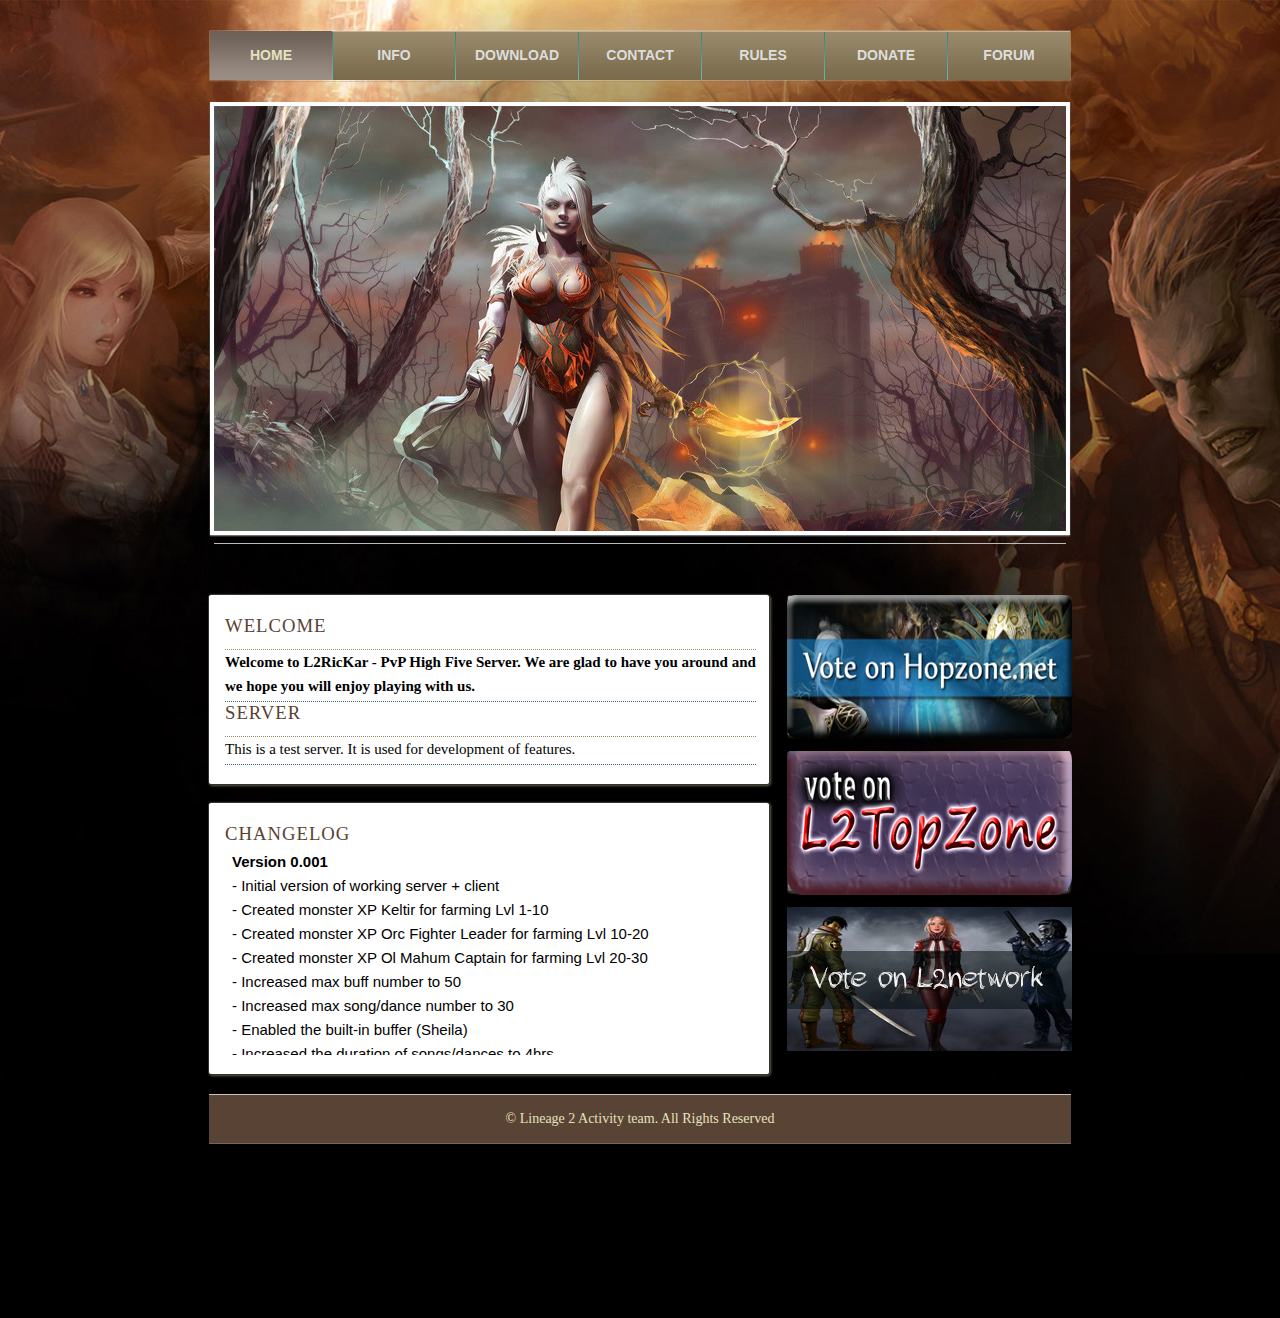
<file: index.html>
<!DOCTYPE html>
<html>
    <head>
        <meta charset="UTF-8">
        <title>Lineage 2 RicKar</title>
        <link rel="stylesheet" href="css/style.css" type="text/css">
    </head>


    <body>
        <div id="background">
            <div id="page">
                <div id="header">
                    <div id="logo"></div>             
                    <div id="navigation">
                        <ul>
                            <li class="selected">
                                <a href="index.html">Home</a>
                            </li>
                            <li>
                                <a href="info.html">Info</a>
                            </li>
                            <li>
                                <a href="downloads.html">Download</a>
                            </li>
                            <li>
                                <a href="contact.html">Contact</a>
                            </li>
                            <li>
                                <a href="rules.html">Rules</a>
                            </li>
                            <li>
                                <a href="donate.html">Donate</a>
                            </li>
                            <li>
                                <a href="">Forum</a>
                            </li>
                        </ul>
                    </div>
                </div>
                <div id="contents">
                    <div id="adbox">
                        <img src=".\images\sea-sound.jpg" alt="Img">
                        <hr>
                    </div>
                    <div id="main">
                        <div class="box">
                            <div>
                                <div>
                                    <ul>
                                        <li>
                                            <h3>Welcome</h3>
                                            <p><b>Welcome to L2RicKar - PvP High Five Server. We are glad to have you around and we hope you will enjoy playing with us.</b></p>
                                        </li>
                                        <li>
                                            <h3>Server</h3>
                                            <p>This is a test server. It is used for development of features.</p>
                                        </li>
                                    </ul>
                                </div>
                            </div>
                        </div>
                        <div id="testimonials" class="box">
                            <div>
                                <div>
                                    <h3>Changelog</h3>
                                    <div class="changelogBox">
                                        <p>
                                            <b>Version 0.001</b>
                                                <br>- Initial version of working server + client
                                                <br>- Created monster XP Keltir for farming Lvl 1-10
                                                <br>- Created monster XP Orc Fighter Leader for farming Lvl 10-20
                                                <br>- Created monster XP Ol Mahum Captain for farming Lvl 20-30
                                                <br>- Increased max buff number to 50
                                                <br>- Increased max song/dance number to 30
                                                <br>- Enabled the built-in buffer (Sheila)
                                                <br>- Increased the duration of songs/dances to 4hrs
                                                <br>- Added initial version of GM Shop
                                                <br>- Added No grade weapons and armors to GM Shop
                                                <br>- Increased server rates to 100x XP/SP
                                                <br>- Increased duration of Dwarf buffs to 4hrs
                                                <br>- Increased duration of special buffs to 4hrs
                                                <br>- Added No grade jewels to GM Shop
                                                <br>
                                                <br>
                                        </p>
                                        <p>
                                            <b>Version 0.002</b>
                                                <br>- Added D grade jewels to GM Shop
                                                <br>- Added D grade armors to GM Shop
                                                <br>- Moved the server to a stable machine (Windows 8.1 - Intel Celeron N2830 2.16Ghz - 2GB RAM)
                                                <br>- Database backup and restore is now possible
                                                <br>- Starting location is now set to Giran
                                                <br>- Removed some default starting items
                                                <br>- Added 50.000 starting Adena
                                                <br>- Increased duration of Overlord buffs to 4hrs
                                                <br>- Increased duration of Warcryer buffs to 4hrs
                                                <br>
                                                <br>
                                        </p>
                                    </div>
                                </div>
                            </div>
                        </div>
                    </div>
                    <div id="sidebar">
                        <div class="section">
                            <a href="rooms.html"><img src="images/rooms.png" alt="Img"></a>
                        </div>
                        <div class="section">
                            <a href="dives.html"><img src="images/dive-site.png" alt="Img"></a>
                        </div>
                        <div class="section">
                            <a href="foods.html"><img src="images/food.png" alt="Img"></a>
                        </div>
                    </div>
                </div>
            </div>
            <div id="footer">
                <div>
                    <p>© Lineage 2 Activity team. All Rights Reserved</p>
                </div>
            </div>
        </div>
    </body>
</html>
</file>
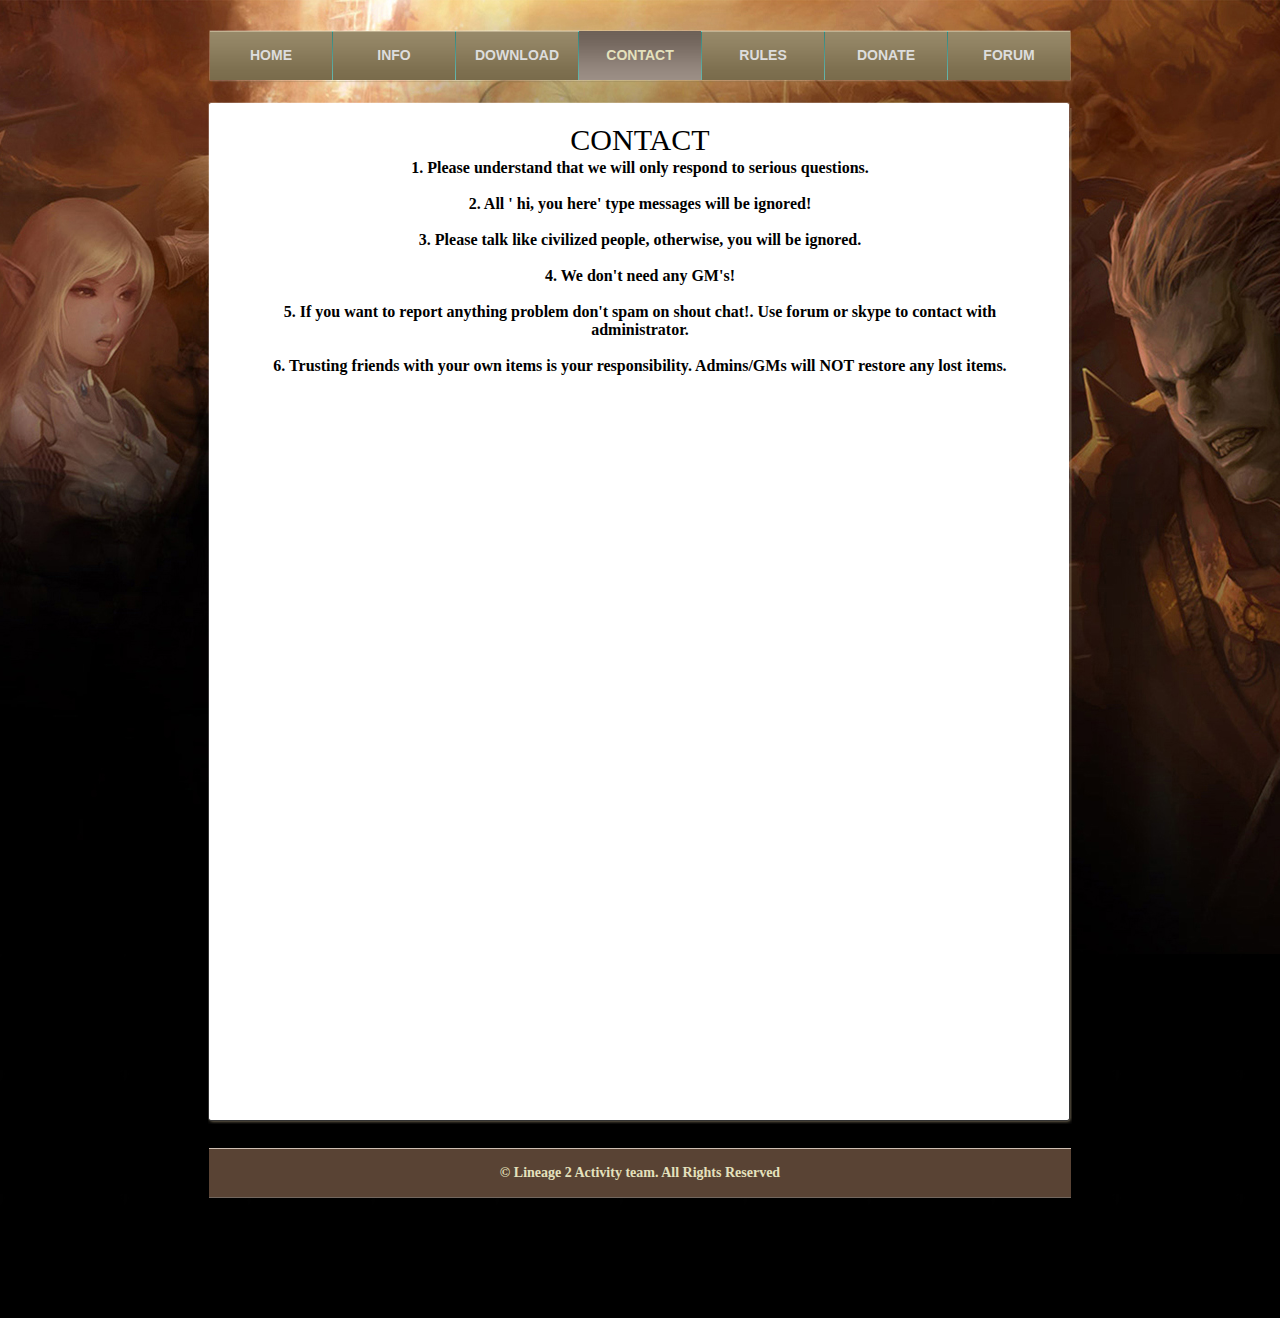
<file: contact.html>
<!DOCTYPE html>
<html>
    <head>
        <meta charset="UTF-8">
        <title>Lineage 2 RicKar</title>
        <link rel="stylesheet" href="css/style.css" type="text/css">
    </head>


    <body>
        <div id="background">
            <div id="page">
                <div id="header">
                    <div id="logo"></div>
                    <div id="navigation">
                        <ul>
                            <li>
                                <a href="index.html">Home</a>
                            </li>
                            <li>
                                <a href="info.html">Info</a>
                            </li>
                            <li>
                                <a href="downloads.html">Download</a>
                            </li>
                            <li class="selected">
                                <a href="contact.html">Contact</a>
                            </li>
                            <li>
                                <a href="rules.html">Rules</a>
                            </li>
                            <li>
                                <a href="donate.html">Donate</a>
                            </li>
                            <li>
                                <a href="">Forum</a>
                            </li>
                        </ul>
                    </div>
                </div>
                <div id="contents">
                    <div class="box">
                        <div>
                            <div class="body">
                                <center>
                                    <h2>Contact</h2>
                                    <b> 	
                                    <br>1. Please understand that we will only respond to serious questions.
                                    <br>
                                    <br>2. All ' hi, you here' type messages will be ignored!
                                    <br>
                                    <br>3. Please talk like civilized people, otherwise, you will be ignored.
                                    <br>
                                    <br>4. We don't need any GM's!
                                    <br>
                                    <br>5. If you want to report anything problem don't spam on shout chat!. Use forum or skype to contact with administrator.
                                    <br>
                                    <br>6. Trusting friends with your own items is your responsibility. Admins/GMs will NOT restore any lost items.
                                    <br>                                                                            
                                    <br>
                                    <br>
                                </center>
                            </div>
                        </div>
                    </div>
                </div>
            </div>
            <div id="footer">
                <div>
                    <p>© Lineage 2 Activity team. All Rights Reserved</p>
                </div>
            </div>
        </div>
    </body>
</html>
</file>
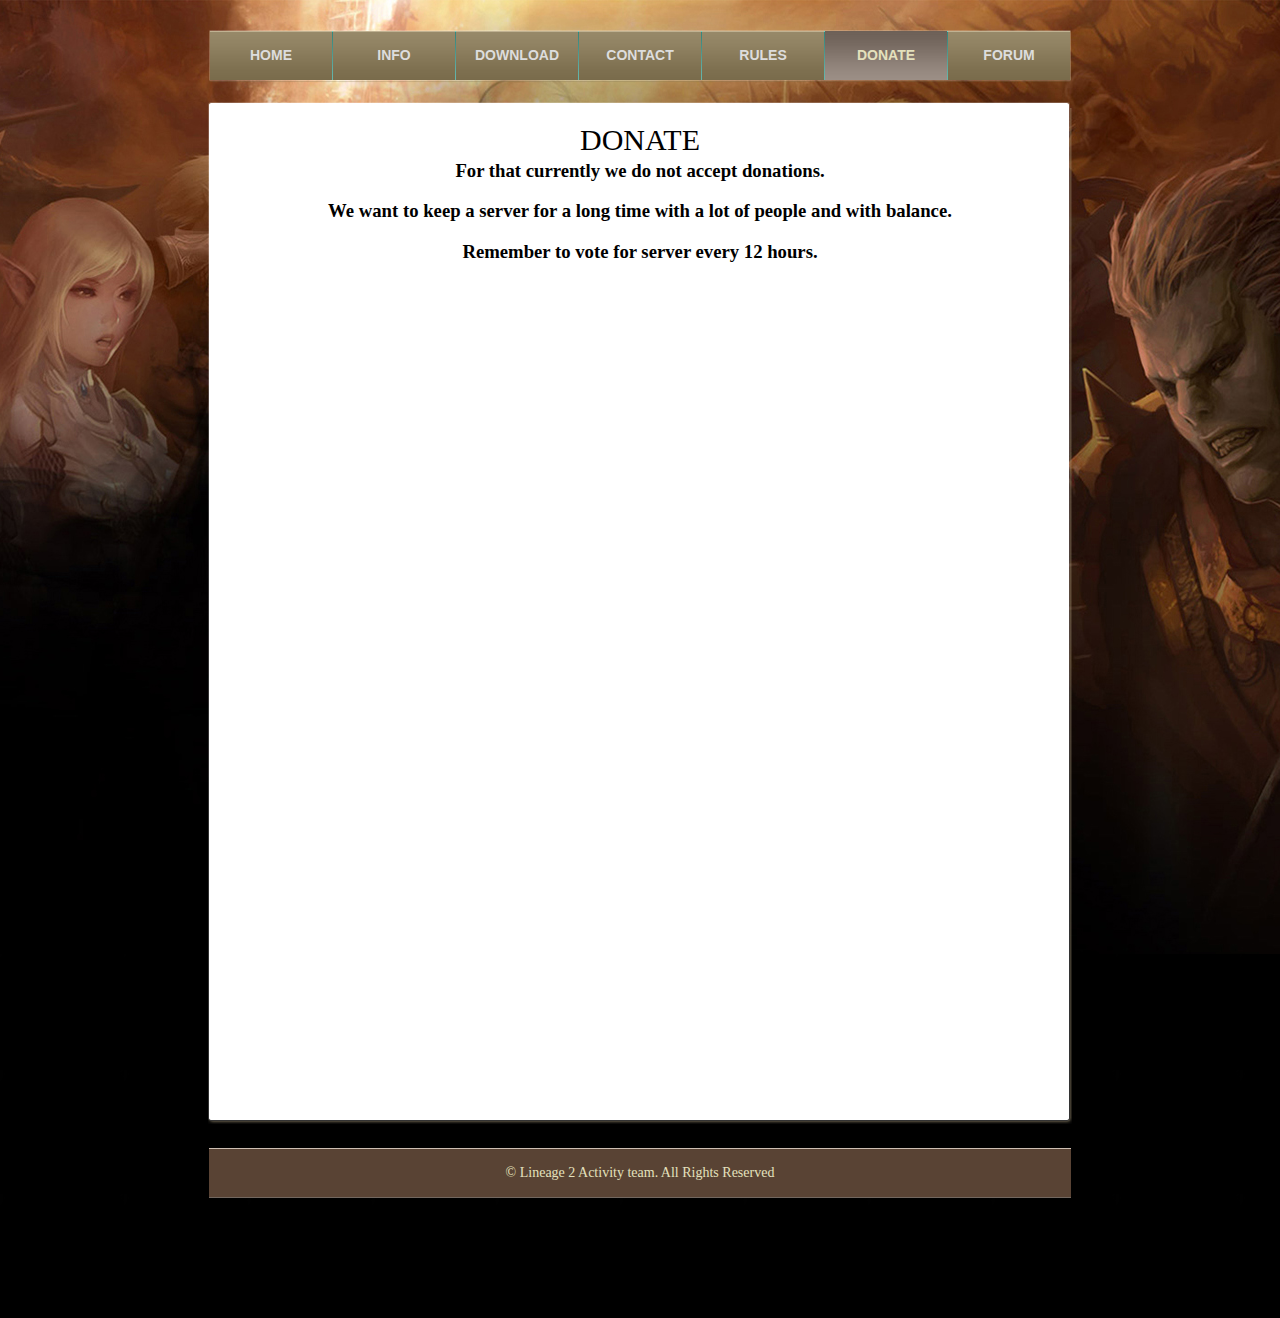
<file: donate.html>
<!DOCTYPE html>
<html>
    <head>
        <meta charset="UTF-8">
        <title>Lineage 2 RicKar</title>
        <link rel="stylesheet" href="css/style.css" type="text/css">
    </head>


    <body>
        <div id="background">
            <div id="page">
                <div id="header">
                    <div id="logo"></div>
                    <div id="navigation">
                        <ul>
                            <li>
                                <a href="index.html">Home</a>
                            </li>
                            <li>
                                <a href="info.html">Info</a>
                            </li>
                            <li>
                                <a href="downloads.html">Download</a>
                            </li>
                            <li>
                                <a href="contact.html">Contact</a>
                            </li>
                            <li>
                                <a href="rules.html">Rules</a>
                            </li>
                            <li class="selected">
                                <a href="donate.html">Donate</a>
                            </li>
                            <li>
                                <a href="">Forum</a>
                            </li>
                        </ul>
                    </div>
                </div>
                <div id="contents">
                    <div class="box">
                        <div>
                            <div class="body">
                                <center>
                                    <h2>Donate</h2>
                                    <h3>For that currently we do not accept donations.</h3>
									<h3>We want to keep a server for a long time with a lot of people and with balance.</h3>
									<h3>Remember to vote for server every 12 hours.	</h3>
                                    <br>
                                    <br>
                                    <br>
                                </center>
                            </div>
                        </div>
                    </div>
                </div>
            </div>
            <div id="footer">
                <div>
                    <p>© Lineage 2 Activity team. All Rights Reserved</p>
                </div>
            </div>
        </div>
    </body>
</html>
</file>
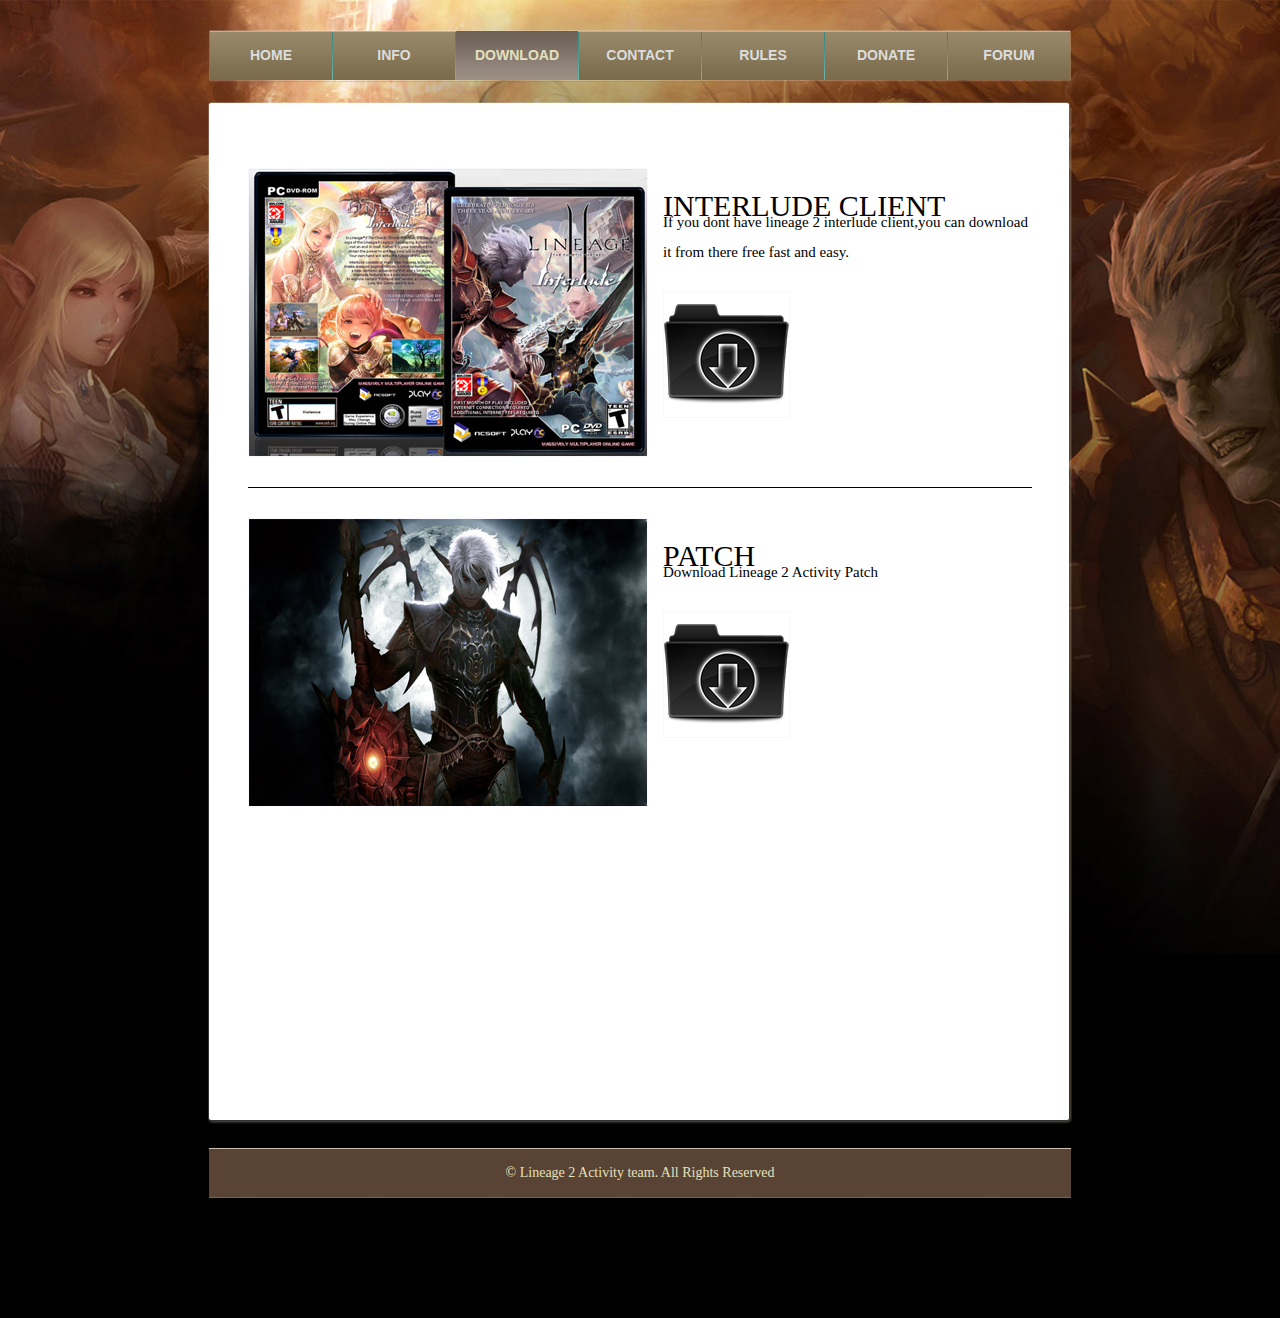
<file: downloads.html>
<!DOCTYPE html>
<html>
    <head>
        <meta charset="UTF-8">
        <title>Lineage 2 RicKar</title>
        <link rel="stylesheet" href="css/style.css" type="text/css">
    </head>


    <body>
        <div id="background">
            <div id="page">
                <div id="header">
                    <div id="logo"></div>
                    <div id="navigation">
                        <ul>
                            <li>
                                <a href="index.html">Home</a>
                            </li>
                            <li>
                                <a href="info.html">Info</a>
                            </li>
                            <li class="selected">
                                <a href="downloads.html">Download</a>
                            </li>
                            <li>
                                <a href="contact.html">Contact</a>
                            </li>
                            <li>
                                <a href="rules.html">Rules</a>
                            </li>
                            <li>
                                <a href="donate.html">Donate</a>
                            </li>
                            <li>
                                <a href="">Forum</a>
                            </li>
                        </ul>
                    </div>
                </div>
                <div id="contents">
                    <div class="box">
                        <div>
                            <div class="body">
                                <ul id="rooms">
                                    <li>
                                        <img src="images/first-class.jpg" alt="Img">
                                        <br>
                                        <br>
                                        <h2>Interlude Client</h2>
                                        <p>If you dont have lineage 2 interlude client,you can download it from there free fast and easy.</p>
                                        <a href="http://www.ausgamers.com/files/process/59001/lineage-2-the-chaotic-throne--interlude-client"><img src="images/Download _256.png"" alt="Img"></a>
                                    </li>
                                    <li>
                                        <img src="images/deluxe.jpg" alt="Img">
                                        <br>
                                        <br>
                                        <h2>Patch</h2>
                                        <p>Download Lineage 2 Activity Patch</p>
                                        <a href="http://www.ausgamers.com/files/process/59001/lineage-2-the-chaotic-throne--interlude-client"><img src="images/Download _256.png"" alt="Img"></a>
                                    </li>
                                </ul>
                            </div>
                        </div>
                    </div>
                </div>
            </div>
            <div id="footer">
                <div>
                    <p>© Lineage 2 Activity team. All Rights Reserved</p>
                </div>
        </div>
    </body>
</html>
</file>
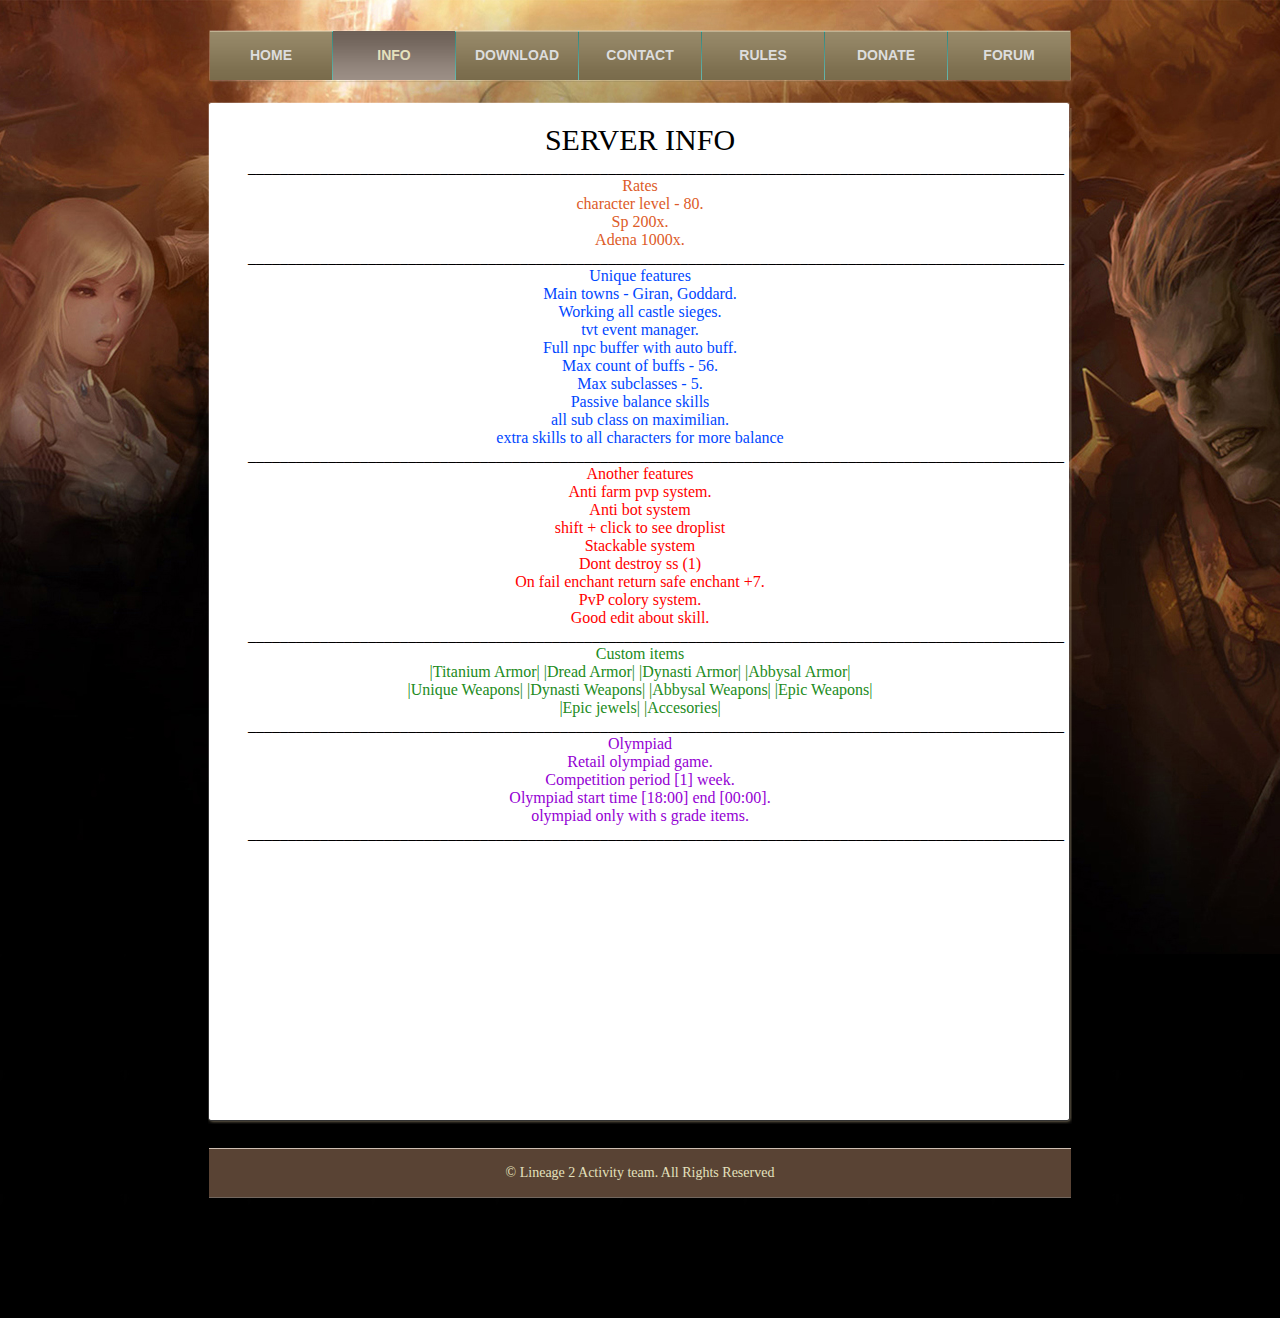
<file: info.html>
<!DOCTYPE html>
<html>
    <head>
        <meta charset="UTF-8">
	    <title>Server info</title>
	    <link rel="stylesheet" href="css/style.css" type="text/css">
    </head>
</html>

<body>
    <div id="background">
        <div id="page">
            <div id="header">
                <div id="logo"></div>
                <div id="navigation">
                    <ul>
                        <li>
                            <a href="index.html">Home</a>
                        </li>
                        <li class="selected">
                            <a href="info.html">Info</a>
                        </li>
                        <li>
                            <a href="downloads.html">Download</a>
                        </li>
                        <li>
                            <a href="contact.html">Contact</a>
                        </li>
                        <li>
                            <a href="rules.html">Rules</a>
                        </li>
                        <li>
                            <a href="donate.html">Donate</a>
                        </li>
                        <li>
                            <a href="">Forum</a>
                        </li>
                    </ul>
                </div>
            </div>
            <div id="contents">
                <div class="box">
                    <div>
                        <div class="body">
                            <center>
                            <h2>Server Info</h2>
                            <br>______________________________________________________________________________________________________
                            <font color="dd5b28">Rates 
                                <br>character level - 80.
                                <br> Sp 200x.
                                <br> Adena 1000x.
                            </font>
                            <br>______________________________________________________________________________________________________
                            <font color="0047ff">  
                                <br>Unique features
                                <br>Main towns - Giran, Goddard.
                                <br>Working all castle sieges.
                                <br>tvt event manager.
                                <br> Full npc buffer with auto buff.
                                <br> Max count of buffs - 56.
                                <br> Max subclasses - 5.
                                <br> Passive balance skills 
                                <br> all sub class on maximilian.
                                <br>extra skills to all characters for more balance
                            </font>
                            <br>______________________________________________________________________________________________________
                            <font color="FF0000">  
                                <br>Another features
                                <br>Anti farm pvp system. 
                                <br>Anti bot system
                                <br>shift + click to see droplist
                                <br>Stackable system
                                <br>Dont destroy ss (1)
                                <br>On fail enchant return safe enchant +7.
                                <br>PvP colory system.
                                <br>Good edit about skill.
                            </font>
                            <br>______________________________________________________________________________________________________
                            <font color="228B22">
                                <br>Custom items
                                <br>|Titanium Armor|
                                    |Dread Armor|
                                    |Dynasti Armor|
                                    |Abbysal Armor|
                                <br>|Unique Weapons|
                                    |Dynasti Weapons|
                                    |Abbysal Weapons|
                                    |Epic Weapons|
                                <br>
                                    |Epic jewels|
                                    |Accesories|
                            </font>
                            <br>______________________________________________________________________________________________________
                            <font color="9400D3">
                                <br>Olympiad
                                <br>Retail olympiad game.
                                <br>Competition period [1] week.
                                <br>Olympiad start time [18:00] end [00:00].
                                <br>olympiad only with s grade items.
                            </font>
                            <br>______________________________________________________________________________________________________
                            </center>
                        </div>
                    </div>
                </div>
            </div>
        </div>
        <div id="footer">
            <div>
                <p>© Lineage 2 Activity team. All Rights Reserved</p>
            </div>
        </div>
    </div>
</body>
</file>
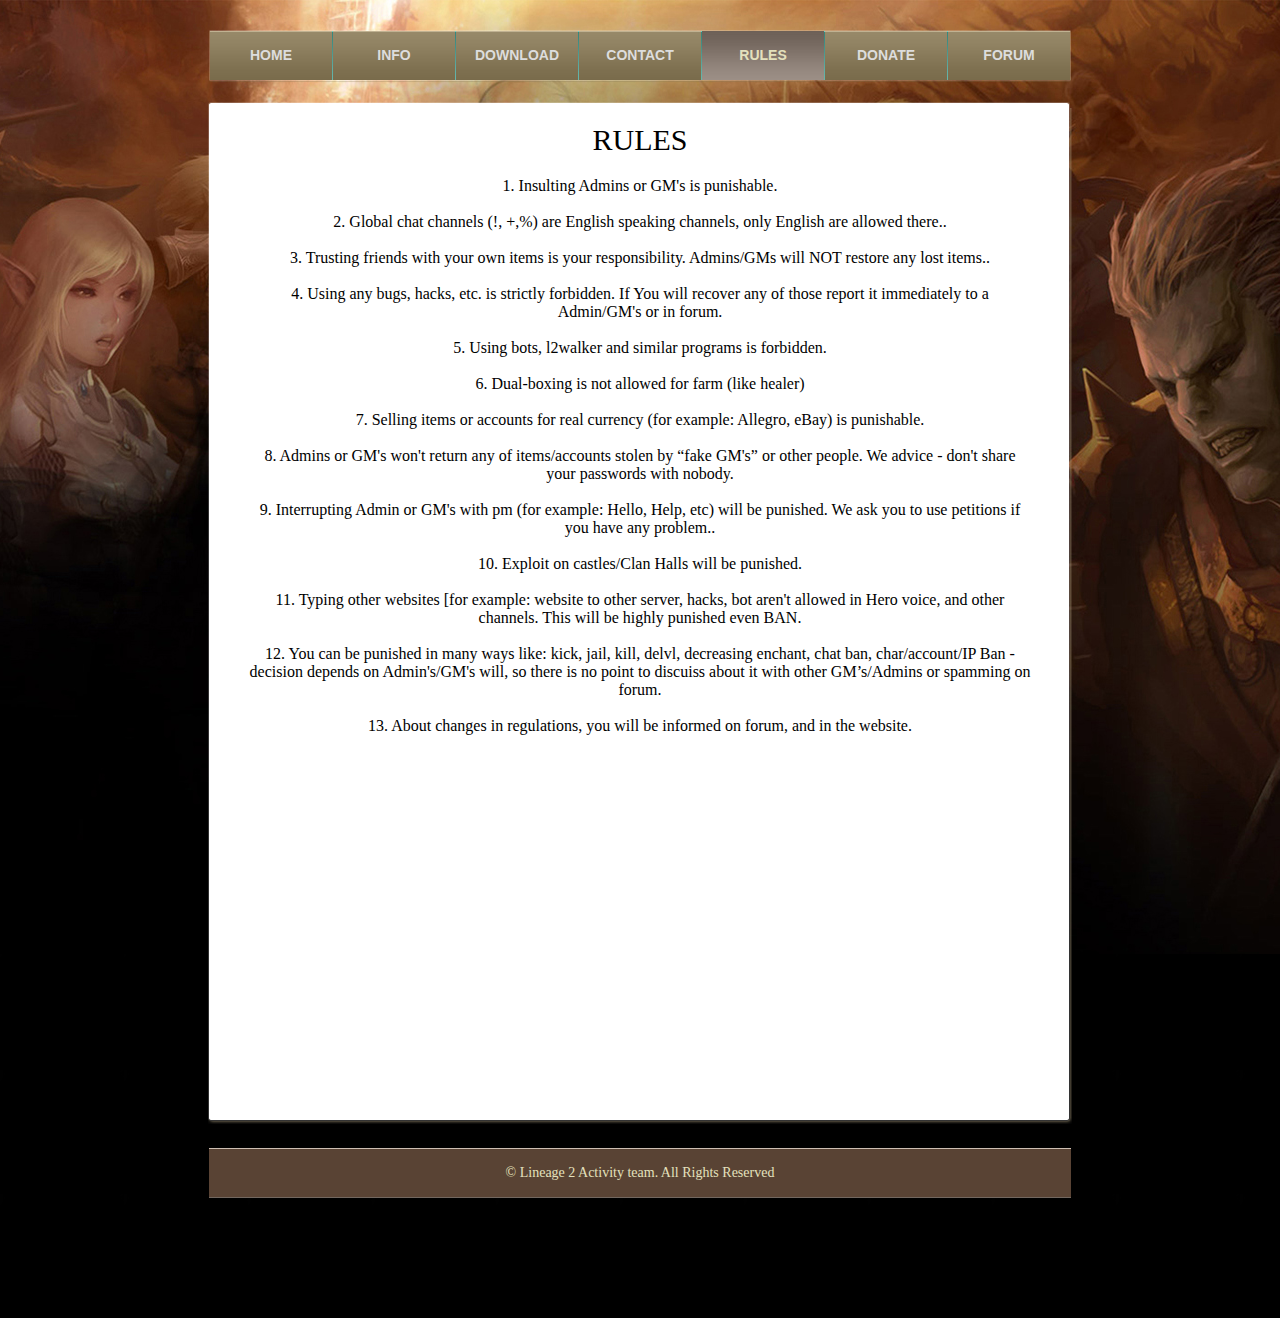
<file: rules.html>
<!DOCTYPE html>
<html>
    <head>
        <meta charset="UTF-8">
        <title>Lineage 2 RicKar</title>
        <link rel="stylesheet" href="css/style.css" type="text/css">
    </head>


    <body>
        <div id="background">
            <div id="page">
                <div id="header">
                    <div id="logo"></div>
                    <div id="navigation">
                        <ul>
                            <li>
                                <a href="index.html">Home</a>
                            </li>
                            <li>
                                <a href="info.html">Info</a>
                            </li>
                            <li>
                                <a href="downloads.html">Download</a>
                            </li>
                            <li>
                                <a href="contact.html">Contact</a>
                            </li>
                            <li class="selected">
                                <a href="rules.html">Rules</a>
                            </li>
                            <li>
                                <a href="donate.html">Donate</a>
                            </li>
                            <li>
                                <a href="">Forum</a>
                            </li>
                        </ul>
                    </div>
                </div>
                <div id="contents">
                    <div class="box">
                        <div>
                            <div class="body">
                                <center>
                                    <h2>Rules</h2>
                                    <br>
                                    <br>1. Insulting Admins or GM's is punishable.
                                    <br>
                                    <br>2. Global chat channels (!, +,%) are English speaking channels, only English are allowed there..
                                    <br>
                                    <br>3. Trusting friends with your own items is your responsibility. Admins/GMs will NOT restore any lost items..
                                    <br>
                                    <br>4. Using any bugs, hacks, etc. is strictly forbidden. If You will recover any of those report it immediately to a Admin/GM's or in forum.
                                    <br>
                                    <br>5. Using bots, l2walker and similar programs is forbidden.
                                    <br>
                                    <br>6. Dual-boxing is not allowed for farm (like healer)
                                    <br>
                                    <br>7. Selling items or accounts for real currency (for example: Allegro, eBay) is punishable.
                                    <br>
                                    <br>8. Admins or GM's won't return any of items/accounts stolen by “fake GM's” or other people. We advice - don't share your passwords with nobody.
                                    <br>
                                    <br>9. Interrupting Admin or GM's with pm (for example: Hello, Help, etc) will be punished. We ask you to use petitions if you have any problem..
                                    <br>
                                    <br>10. Exploit on castles/Clan Halls will be punished.
                                    <br>
                                    <br>11. Typing other websites [for example: website to other server, hacks, bot aren't allowed in Hero voice, and other channels. This will be highly punished even BAN.
                                    <br>
                                    <br>12. You can be punished in many ways like: kick, jail, kill, delvl, decreasing enchant, chat ban, char/account/IP Ban - decision depends on Admin's/GM's will, so there is no point to discuiss about it with other GM’s/Admins or spamming on forum.
                                    <br>
                                    <br>13. About changes in regulations, you will be informed on forum, and in the website.
                                </center>
                            </div>
                        </div>
                    </div>
                </div>
            </div>
            <div id="footer">
                <div>
                    <p>© Lineage 2 Activity team. All Rights Reserved</p>
                </div>
            </div>
        </div>
    </body>
</html>
</file>
<file: css/style.css>
body {
	background: #ffb744 url(../images/bg-body.jpg) repeat left bottom;
	font-family: "Times New Roman", Times, serif;
	margin: 0;
}

#background {
	background: url(../images/bg-pattern.jpg) repeat-x center top;
	min-height: 1318px;
}

#page {
	width: 960px;
	margin: 0 auto;
}

img {
	border: 0;
}

/*------------------------------ Sprites ------------------------------*/
#navigation li, #navigation li a:hover, #navigation li.selected a {
	background-image: url(../images/bg-menu.png);
	background-repeat: repeat-x;
}
#contents div.box, #contents div.box > div, #contents div.body {
	background-image: url(../images/content-box.png);
	background-repeat: no-repeat;
}
#main div.box, #main div.box > div, #main div.box > div > div {
	background-image: url(../images/bg-box.png);
	background-repeat: no-repeat;
}

/*------------------------------ HEADER ------------------------------*/
#header {
	margin-bottom: 20px;
	padding-top: 20px;
}

/** Logo **/
#logo {
	float: left;
	margin-bottom: 10px;
	margin-left: 420;
}

/** Navigation **/
#navigation {
	background: url(../images/bg-navigation.png) no-repeat;
	clear: both;
	height: 50px;
	width: 860px;
	margin: 0 auto;
	padding: 1px;
}

#navigation ul {
	display: inline-block;
	width: 860px;
	list-style: none;
	margin: 0;
	padding: 0;
}

#navigation li {
	float: left;
	background-position: 0 -118px;
	background-repeat: no-repeat;
	height: 49px;
	width: 122px;
	margin: 0;
	padding-left: 1px;
	text-align: center;
}

#navigation li:first-child {
	background: none;
	margin-left: 0;
	padding-left: 0;
}

#navigation li a {
	color: #ddd;
	display: block;
	font: bold 14px/48px Arial, Helvetica, sans-serif;
	height: 49px;
	text-decoration: none;
	text-transform: uppercase;
}

#navigation li a:hover {
	background-position: 0 -59px;
	color: #6d6157;
}

#navigation li.selected a {
	background-position: 0 0;
	color: #e4e1bd;
}

/*------------------------------ CONTENTS ------------------------------*/
#contents {
	display: inline-block;
	width: 865px;
	padding: 0 47px;
}

#contents h1 {
	color: #000000;
	font: 26px/30px "Times New Roman", Times, serif;
	margin: 18px 0 20px;
	padding-left: 2px;
	text-transform: uppercase;
}

#contents div.body h2, #contents h2 {
	color: #000000;
	font: 30px/3px "Times New Roman", Times, serif;
	margin: 0 0 0px;
	text-transform: uppercase;
}

#contents h2 {
	font-size: 22px;
	margin: 0 0 30px;
}

#contents h2 a {
	color: #000000;
	text-decoration: none;
}

#contents p {
	color: #000000;
	font-size: 15px;
	line-height: 30px;
	margin: 0;
	padding: 0 0 24px 2px;
}

/** box-shadow **/
#contents div.box {
	background-position: left bottom;
	margin-bottom: 20px;
	margin-left: 1px;
	padding: 0 0 6px;
}

#contents div.box > div {
	background-position: -1745px top;
	padding: 6px 0 0;
}

#contents div.body {
	background-position: -871px top;
	background-repeat: repeat-y;
	min-height: 980px;
	padding: 30px 40px 0;
}

/** Adbox **/
#adbox {
	background: url(../images/bg-adbox.png) no-repeat left top;
	width: 852px;
	margin: 0 auto;
	padding: 4px 5px 18px;
}

#adbox p {
	font-size: 16px;
}

hr {
	border:0;
	border-top: 1px solid #bbbbbb;
	margin-bottom: 30px;
}

/** MAIN **/
#main {
	float: left;
	min-height: 100px;
	width: 566px;
}

#main div.box {
	background-position: left bottom;
	margin-bottom: 12px;
	padding: 0 0 6px;
}

#main div.box > div {
	background-position: -1145px top;
	padding: 6px 0 0;
}

#main div.box > div > div {
	background-position: -572px top;
	background-repeat: repeat-y;
	padding: 17px;
}

#main div.box h3 {
	color: #594334;
	font-weight: normal;
	letter-spacing: 1px;
	border-bottom: 1px dotted #9c8964;
	margin: 0;
	padding: 0 0 12px;
	text-transform: uppercase;
}

#main div.box ul {
	list-style: none;
	margin: 0;
	padding: 0;
}

#main div.box ul li {
	border-bottom: 1px dotted #316e66
}

#main div.box ul li p {
	line-height: 24px;
	padding: 0 0 3px;
}

/** SIDEBAR **/
#sidebar {
	float: right;
	height: auto;
	width: 285px;
}

#sidebar div.section {
	height: 144px;
	margin-bottom: 12px;
}

#sidebar div.section:first-child {
	padding: 3px 0 0;
}

#sidebar div.section > a:hover {
	filter:alpha(opacity=60);
	opacity: 0.6;
}

/** testimonials **/
#contents div#testimonials h3 {
	color: #594334	;
	font-weight: normal;
	letter-spacing: 1px;
	border-bottom: 0;
	padding-bottom: 0;
}

#testimonials div.changelogBox {
	border: none;
	padding: 5px;
	font: 24px/36px sans-serif;
	width: 530px;
	height: 200px;
	overflow: scroll;
}

#testimonials p {
	display: inline-block;
	line-height: 24px;
	padding-bottom: 3px;
}

/** Rooms **/
#rooms {
	list-style: none;
	margin: 0;
	padding: 0;
}

#rooms li {
	display: inline-block;
	width: 784px;
	border-top: 1px solid #000000;
	padding: 30px 0;
	position: relative;
}

#rooms li:first-child {
	border-top: 0;
}

#rooms li img {
	float: left;
	border: 1px solid #F8F8FF;
	margin-right: 15px;
}

/*------------------------------ FOOTER ------------------------------*/
#footer {
	color: #e4e1bd;
	font-size: 14px;
	line-height: 48px;
	margin: -38px 0 20px;
	padding-top: 42px;
	text-transform: uppercase;
}

#footer > div {
	background-color: #594334;
	height: 48px;
	width: 822px;
	border-bottom: 1px solid #72675f;
	border-top: 1px solid #cdbeb2;
	margin: 0 auto;
	padding: 0 20px;
	text-align: right;
}

#footer p {
	margin: 0;
	text-align: center;
	text-transform: none;
}
</file>
